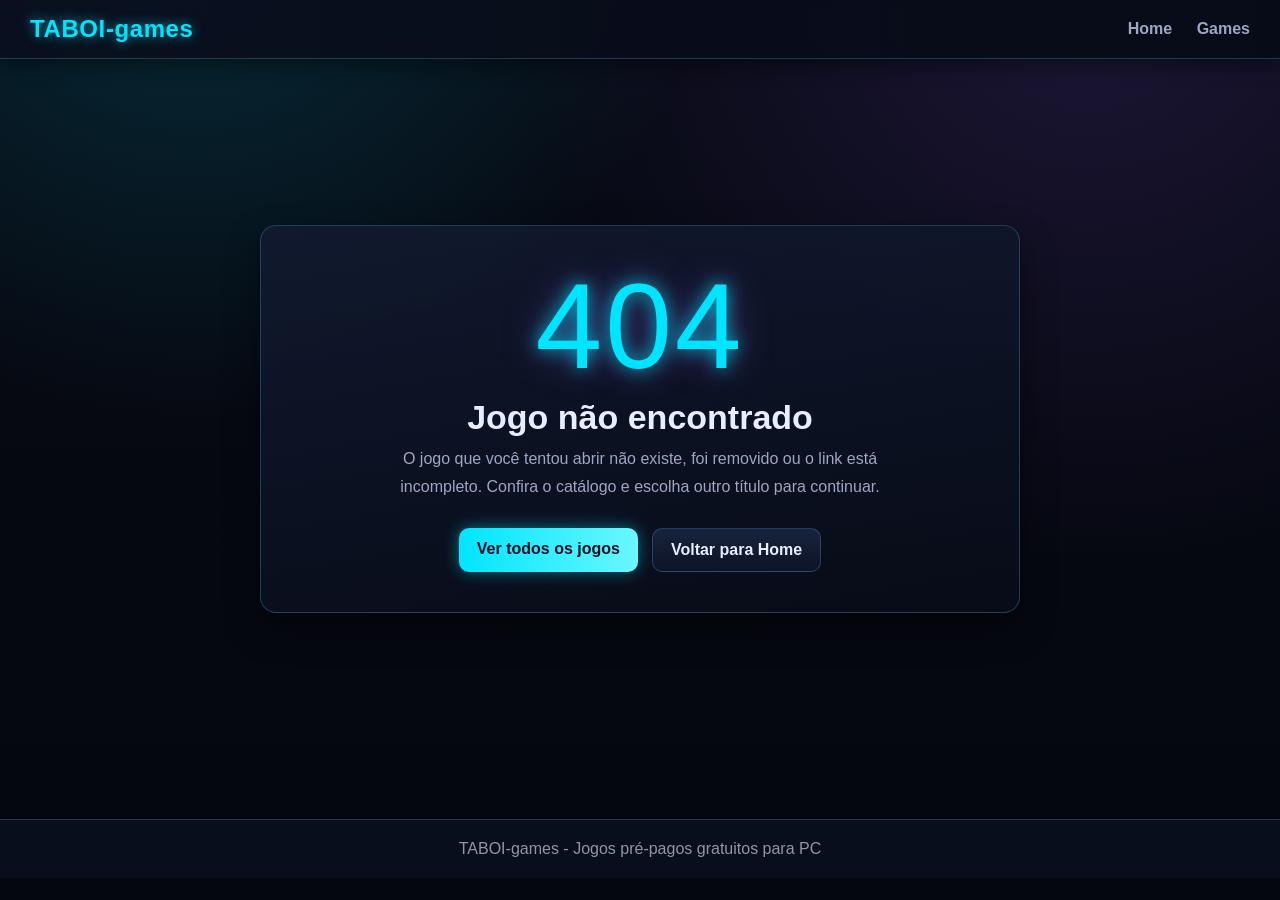
<file: jogo-nao-encontrado.html>
<!DOCTYPE html>
<html lang="pt-BR">
<head>
<meta charset="UTF-8">
<meta name="viewport" content="width=device-width, initial-scale=1.0">
<title>Jogo não encontrado | TABOI-games</title>
<link rel="stylesheet" href="style.css">
<link rel="icon" href="data:image/svg+xml,<svg xmlns='http://www.w3.org/2000/svg' viewBox='0 0 100 100'><text y='.9em' font-size='90'>🎮</text></svg>">
<style>
.error-wrap{
    min-height:calc(100vh - 180px);
    display:flex;
    align-items:center;
    justify-content:center;
    padding:30px 24px;
}

.error-card{
    width:min(760px, 100%);
    text-align:center;
    background:linear-gradient(170deg, rgba(18,26,48,.92), rgba(8,12,24,.95));
    border:1px solid var(--border);
    border-radius:16px;
    padding:40px 28px;
    box-shadow:var(--shadow);
}

.error-code{
    font-size:clamp(56px, 14vw, 120px);
    line-height:1;
    margin:0;
    letter-spacing:3px;
    color:var(--neon);
    text-shadow:
        0 0 18px rgba(0, 229, 255, .8),
        0 0 40px rgba(155, 92, 255, .45);
    animation:logoPulse 2.4s ease-in-out infinite;
}

.error-title{
    margin:12px 0 8px;
    font-size:clamp(24px, 4vw, 34px);
}

.error-text{
    margin:0 auto;
    max-width:560px;
    color:var(--text-soft);
    line-height:1.7;
}

.error-game-id{
    margin-top:18px;
    color:#b9c8ef;
    font-size:14px;
}

.error-actions{
    display:flex;
    gap:14px;
    justify-content:center;
    flex-wrap:wrap;
    margin-top:28px;
}

.error-btn{
    display:inline-block;
    border-radius:10px;
    padding:12px 18px;
    font-weight:700;
    text-decoration:none;
    transition:transform .2s ease, box-shadow .2s ease, filter .2s ease;
}

.error-btn.primary{
    color:#071320;
    background:linear-gradient(90deg, var(--neon), #6af7ff);
    box-shadow:0 0 16px rgba(0,229,255,.45);
}

.error-btn.secondary{
    color:var(--text);
    background:linear-gradient(180deg, rgba(26,36,64,.96), rgba(13,20,38,.96));
    border:1px solid var(--border);
}

.error-btn:hover{
    transform:translateY(-2px);
    filter:brightness(1.06);
}
</style>
</head>
<body>

<header>
    <div class="logo" onclick="location.href='home.html'">TABOI-games</div>
    <nav>
        <a href="home.html">Home</a>
        <a href="games.html">Games</a>
    </nav>
</header>

<main class="error-wrap">
    <section class="error-card">
        <p class="error-code">404</p>
        <h1 class="error-title">Jogo não encontrado</h1>
        <p class="error-text">
            O jogo que você tentou abrir não existe, foi removido ou o link está incompleto.
            Confira o catálogo e escolha outro título para continuar.
        </p>
        <p class="error-game-id" id="game-id"></p>

        <div class="error-actions">
            <a class="error-btn primary" href="games.html">Ver todos os jogos</a>
            <a class="error-btn secondary" href="home.html">Voltar para Home</a>
        </div>
    </section>
</main>

<footer>
    TABOI-games - Jogos pré-pagos gratuitos para PC
</footer>

<script>
const gameID = new URLSearchParams(location.search).get("game");
if(gameID){
    document.getElementById("game-id").textContent = `ID solicitado: ${gameID}`;
}
</script>

</body>
</html>
</file>
<file: style.css>
:root{
    --bg:#05070f;
    --bg-elev:#0b1224;
    --surface:#121a30;
    --surface-2:#1a2440;
    --text:#e7eeff;
    --text-soft:#9ca7c3;
    --neon:#00e5ff;
    --neon-2:#9b5cff;
    --accent:#66c0f4;
    --border:rgba(102,192,244,.25);
    --shadow:0 15px 35px rgba(0,0,0,.45);
}

*{
    box-sizing:border-box;
}

body{
    margin:0;
    font-family: Arial, Helvetica, sans-serif;
    background:
        radial-gradient(circle at 15% -10%, rgba(0,229,255,.16), transparent 35%),
        radial-gradient(circle at 85% 0%, rgba(155,92,255,.14), transparent 40%),
        linear-gradient(180deg, #070a14, var(--bg));
    color:var(--text);
    min-height:100vh;
    animation:bgShift 12s ease-in-out infinite alternate;
}
html{
    scrollbar-width:thin;
    scrollbar-color:var(--neon) rgba(8, 13, 28, .95);
}

body::-webkit-scrollbar{
    width:14px;
}

body::-webkit-scrollbar-track{
    background:
        linear-gradient(180deg, rgba(7, 11, 23, .98), rgba(11, 18, 36, .98));
    border-left:1px solid rgba(155, 92, 255, .2);
}

body::-webkit-scrollbar-thumb{
    background:
        linear-gradient(180deg, rgba(0, 229, 255, .95), rgba(155, 92, 255, .95));
    border-radius:999px;
    border:2px solid rgba(5, 7, 15, .95);
    box-shadow:
        0 0 12px rgba(0, 229, 255, .55),
        inset 0 0 8px rgba(255, 255, 255, .25);
}

body::-webkit-scrollbar-thumb:hover{
    background:
        linear-gradient(180deg, #21ecff, #b176ff);
    box-shadow:
        0 0 16px rgba(0, 229, 255, .8),
        0 0 20px rgba(155, 92, 255, .55);
}


/* HEADER */
header{
    background:linear-gradient(90deg, rgba(10,15,30,.94), rgba(7,11,23,.95));
    border-bottom:1px solid var(--border);
    box-shadow:0 6px 20px rgba(0,0,0,.45);
    padding:15px 30px;
    display:flex;
    align-items:center;
    justify-content:space-between;
    position:sticky;
    top:0;
    z-index:50;
    backdrop-filter:blur(5px);
}

.logo{
    font-size:24px;
    font-weight:900;
    cursor:pointer;
    color:var(--neon);
    letter-spacing:.6px;
    text-shadow:0 0 12px rgba(0,229,255,.65);
    animation:logoPulse 2.4s ease-in-out infinite;
}

nav a{
    margin-left:20px;
    text-decoration:none;
    color:var(--text-soft);
    font-weight:bold;
    position:relative;
    transition:all .25s ease;
}

nav a::after{
    content:"";
    position:absolute;
    left:0;
    bottom:-6px;
    width:100%;
    height:2px;
    transform:scaleX(0);
    transform-origin:left;
    background:linear-gradient(90deg, var(--neon), var(--neon-2));
    transition:transform .25s ease;
}

nav a:hover{
    color:var(--text);
    text-shadow:0 0 8px rgba(0,229,255,.55);
}

nav a:hover::after{
    transform:scaleX(1);
}

/* CONTAINER */
.container{
    max-width:1100px;
    margin:auto;
    padding:24px;
}

.container h2,
.container h1,
.container h3{
    text-shadow:0 0 14px rgba(102,192,244,.25);
}

/* GAME CARD */
.games{
    display:grid;
    grid-template-columns:repeat(auto-fill,minmax(220px,1fr));
    gap:22px;
}

.more-games-wrap{
    display:flex;
    justify-content:flex-end;
    margin-top:20px;
}

.more-games-btn{
    display:inline-flex;
    align-items:center;
    gap:8px;
    background:linear-gradient(90deg, #1f86ff, #4da4ff);
    color:#f2f8ff;
    text-decoration:none;
    font-weight:700;
    padding:12px 18px;
    border-radius:10px;
    border:1px solid rgba(150, 205, 255, .35);
    box-shadow:0 8px 20px rgba(12, 75, 160, .35);
    transition:transform .2s ease, box-shadow .2s ease, filter .2s ease;
}

.more-games-btn:hover{
    transform:translateY(-2px);
    box-shadow:0 10px 24px rgba(12, 75, 160, .45);
    filter:brightness(1.06);
}


.game{
    background:linear-gradient(180deg, rgba(26,36,64,.96), rgba(13,20,38,.96));
    border:1px solid var(--border);
    border-radius:12px;
    overflow:hidden;
    cursor:pointer;
    box-shadow:var(--shadow);
    transition:transform .25s ease, box-shadow .25s ease, border-color .25s ease;
    animation:cardIdle 3.2s ease-in-out infinite;
}

.game:hover{
    transform:translateY(-8px) scale(1.02);
    border-color:rgba(0,229,255,.6);
    box-shadow:0 16px 35px rgba(0,0,0,.65), 0 0 24px rgba(0,229,255,.3);
}

.game img{
    width:100%;
    height:300px;
    object-fit:cover;
    transition:transform .45s ease, filter .45s ease;
    filter:saturate(1.03);
}

.game:hover img{
    transform:scale(1.06);
    filter:saturate(1.15) brightness(1.07);
}

.game h3{
    padding:12px;
    margin:0;
}

/* GAME PAGE */
.game-page{
    display:flex;
    gap:30px;
    align-items:flex-start;
    background:linear-gradient(170deg, rgba(18,26,48,.86), rgba(8,12,24,.92));
    border:1px solid var(--border);
    border-radius:14px;
    padding:20px;
    box-shadow:var(--shadow);
    animation:appear .45s ease;
}

.cover{
    width:300px;
    max-width:100%;
    border-radius:10px;
    border:1px solid rgba(255,255,255,.08);
    box-shadow:0 10px 30px rgba(0,0,0,.45);
}

.downloads a{
    display:block;
    background:linear-gradient(90deg, var(--neon), #6af7ff);
    color:#071320;
    padding:11px;
    margin-top:10px;
    text-decoration:none;
    border-radius:8px;
    font-weight:bold;
    transition:transform .2s ease, box-shadow .2s ease;
}

.downloads a:hover{
    transform:translateX(4px);
    box-shadow:0 0 16px rgba(0,229,255,.5);
}

.search{
    width:100%;
    padding:12px;
    margin-bottom:20px;
    background:rgba(10,16,31,.9);
    color:var(--text);
    border:1px solid var(--border);
    border-radius:8px;
    outline:none;
    transition:border-color .25s, box-shadow .25s, transform .2s;
}

.search::placeholder{
    color:#7f8bab;
}

.search:focus{
    border-color:var(--neon);
    box-shadow:0 0 16px rgba(0,229,255,.35);
    transform:translateY(-1px);
}

/* FOOTER */
footer{
    background:#090e1c;
    border-top:1px solid var(--border);
    text-align:center;
    padding:20px;
    margin-top:40px;
    color:#8f98a0;
}

footer a{
    color:var(--accent);
}

.top-slider{
    position:relative;
    height:380px;
    overflow:hidden;
    border-bottom:1px solid var(--border);
}

.top-bg{
    position:absolute;
    inset:0;
    background-size:cover;
    background-position:center 55%;
    background-repeat:no-repeat;
    filter:brightness(.55) saturate(1.2);
    transform:scale(1.04);
    animation:heroBreath 8s ease-in-out infinite;
}

.top-bg::after{
    content:"";
    position:absolute;
    inset:0;
    background:
        linear-gradient(to top, rgba(4,8,16,.85), rgba(4,8,16,.15) 55%),
        repeating-linear-gradient(180deg, rgba(255,255,255,.025) 0 2px, transparent 2px 4px);
}

.top-content{
    position:relative;
    z-index:2;
    height:100%;
    display:flex;
    flex-direction:column;
    justify-content:flex-end;
    padding:20px;
}

#top-title{
    margin:0;
    font-size:30px;
    max-width:90%;
    white-space:normal;
    overflow:hidden;
    word-break:break-word;
    text-shadow:0 0 14px rgba(0,229,255,.45);
    animation:titlePop .45s ease;
}

.dots{
    width:100%;
    text-align:center;
    margin-top:10px;
}

.dots span{
    display:inline-block;
    width:10px;
    height:10px;
    background:#b9c8ef;
    opacity:.35;
    border-radius:50%;
    margin:0 5px;
    cursor:pointer;
    transition:all .2s ease;
}

.dots span:hover{
    transform:scale(1.2);
    opacity:.7;
}

.dots .active{
    opacity:1;
    background:var(--neon);
    box-shadow:0 0 12px rgba(0,229,255,.8);
}

@keyframes logoPulse{
    0%,100%{text-shadow:0 0 10px rgba(0,229,255,.45);}
    50%{text-shadow:0 0 18px rgba(0,229,255,.95), 0 0 26px rgba(155,92,255,.55);}
}

@keyframes heroBreath{
    0%,100%{transform:scale(1.03);}
    50%{transform:scale(1.08);}
}

@keyframes cardIdle{
    0%,100%{transform:translateY(0);}
    50%{transform:translateY(-2px);}
}

@keyframes bgShift{
    0%{background-position:0 0, 100% 0, 0 0;}
    100%{background-position:8% 2%, 88% -2%, 0 0;}
}

@keyframes titlePop{
    from{opacity:0; transform:translateY(12px);}
    to{opacity:1; transform:translateY(0);}
}

@keyframes appear{
    from{opacity:0; transform:translateY(10px);}
    to{opacity:1; transform:translateY(0);}
}

@media (max-width: 860px){
    .game-page{
        flex-direction:column;
    }

    header{
        flex-wrap:wrap;
        gap:10px;
    }

    nav a{
        margin-left:12px;
    }
}

@media (prefers-reduced-motion: reduce){
    *{
        animation:none !important;
        transition:none !important;
    }
}
</file>
